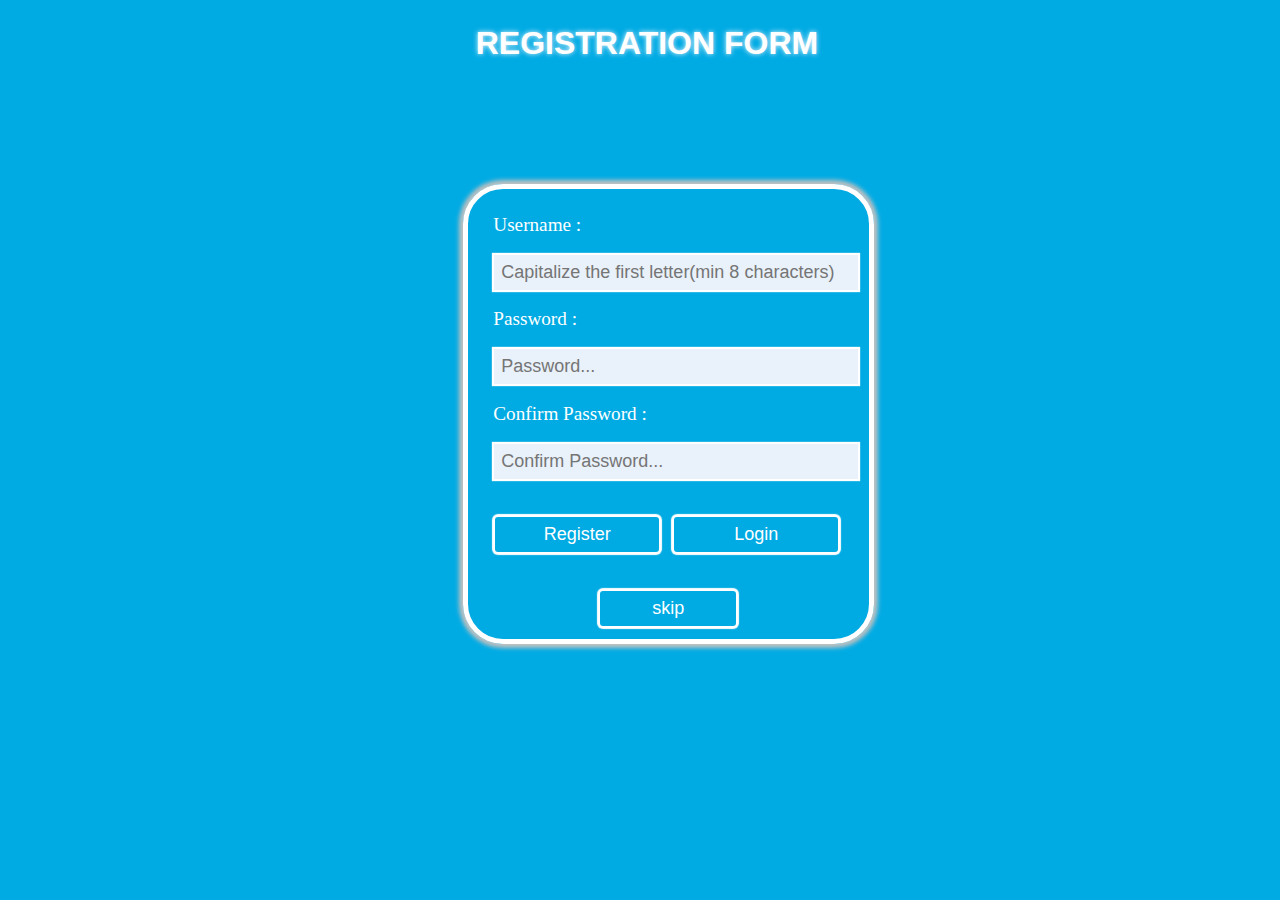
<file: index.html>
<!DOCTYPE html>
<html lang="en">
  <head>
    <meta charset="UTF-8" />
    <meta name="viewport" content="width=device-width, initial-scale=1.0" />
    <title>Document</title>
    <style>
      body {
        background-color:  #00ABE4;
      }
    
      .container {
        position: relative;
        top: 100px;
        left: 36%;
        padding: 2%;
        border: 5px solid white;
        width: 350px;
        height:400px;
        box-shadow: 0px 0px 4px 4px silver;
        border-radius: 40px;
      }
      #submit{
        background-color:#00ABE4;
        color:white;
        padding: 2% 3%;
        margin-right: 1%;
        border-radius: 5px;
        width: 48%;
        border: 2px solid white;
      }
    
      #log{
        background-color:#00ABE4;
        color:white;
        padding: 2% 3%;
        width: 48%;
        margin-left: 1%;
        border-radius: 5px;
        border: 2px solid white;
      }
      #skip{
        border: 2px solid white;
        background-color:#00ABE4;
        color:white;
        padding: 2% 3%;
        width: 40%;
        margin-left: 30%;
        border-radius: 5px;
        margin-top: 5%;
      }

      input{
        width: 100%;
        font-size:large;
        color:black;
        background-color: #E9F1FA;
        border: 1px solid white;
        padding:2%;
        box-shadow: 0px 0px 1px 1px white;
        margin-bottom: 5%;
      }
      label{
        font-size: larger;
        color:white;
        margin-bottom: 2%;
      }
      h1{
        color: white;
        text-shadow: 0 0 5px  #E9F1FA; 
        margin-top:2%;
        margin-left: 37%;
        text-transform: uppercase;
        font-family: 'Montserrat', sans-serif;
      }
    #skip:active,#log:active,#submit:active{
        background-color:white;
        color: #00ABE4
      }
      
    </style>
  </head>
  <body>
    <h1>Registration form </h1>
    <div class="container">
      <form action="">
        <label for="username" id="userlbel" >Username : </label><br><br>
        <input type="text" required placeholder="Capitalize the first letter(min 8 characters)" class="lbel" id="input" /><br />
        <label for="Password" id="plabel">Password : </label><br><br>
        <input type="password"required placeholder="Password..." class="lbel" /><br />
        <label for="Cpass">Confirm Password : </label><br><br>
        <input type="password" placeholder="Confirm Password..." class="lbel" /><br /><br>
        <input type="Submit"  value="Register" id="submit" />
        <input type="button" value="Login" id="log" />
        <input type="button" value="skip" id="skip">
      </form>
    </div>
    <script>
      let divget = document.getElementsByTagName("div");
      let divcon = divget[1];
      let form = document.forms;
      console.log(form[0]);
      form[0].addEventListener("submit", (e) => {
        e.preventDefault();
        console.log(e);
        
        let username = e.target[0].value;
        if (username[0] !== username[0].toUpperCase() && username.length < 10) {
          alert("Write in correct format");
          return;
        }
        console.log(username);

        let password = e.target[1].value;
        let passtype= /[A_Z]/.test(password)&&/[a-z]/.test(password)&&/\d/.test(password);
        if ( passtype && password.length < 8) {
          alert("Password is not in correct format");
          return;
        }
        console.log(password);

        let confirmpassword = e.target[2].value;
        if (password !== confirmpassword) {
          alert("password and confirmpassword are not same");
          return;
        }
        console.log(confirmpassword);

        let user = {username, password };
        let reg = JSON.parse(localStorage.getItem("get")) || [];
        
        console.log(reg)
        let duplicate=reg.find((val)=>val.username===username);
        console.log(duplicate)
        if(duplicate){
          alert("user already exist");
        }
        else{
          reg.push(user);
          localStorage.setItem("get", JSON.stringify(reg));
          alert("User registered successfully!..")
          form.reset();
        }
      });
      let Login=document.getElementById("log");
      Login.addEventListener("click",()=>{
        window.location.assign("./login.html")
      })

      let Skip=document.getElementById("skip")
      Skip.addEventListener("click",()=>{
        window.location.assign("./mysite.html")
      })
    </script>
  </body>
</html>
</file>
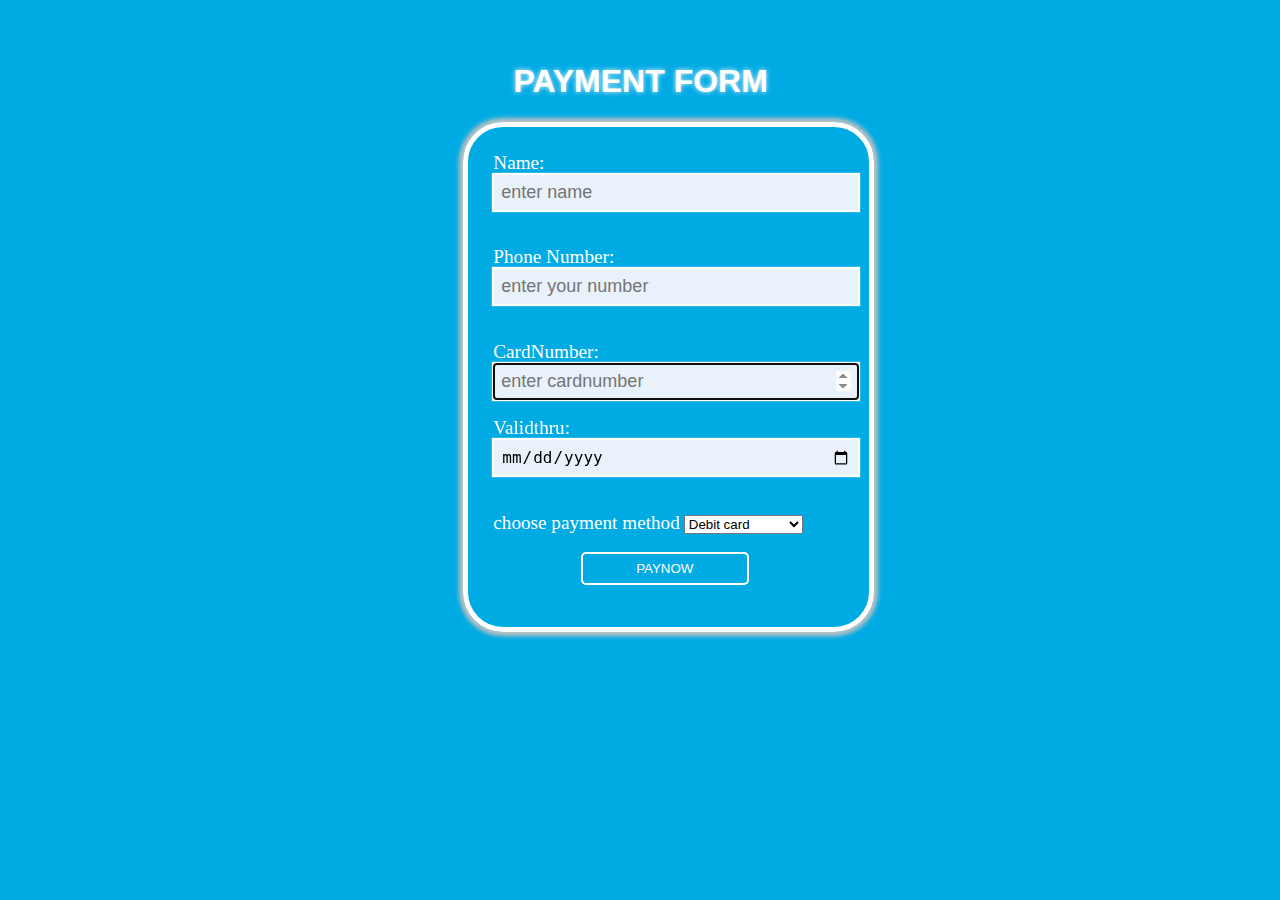
<file: buyy.html>
<!DOCTYPE html>
<html lang="en">
  <head>
    <meta charset="UTF-8" />
    <meta name="viewport" content="width=device-width, initial-scale=1.0" />
    <title>Document</title>
    <style>
      body {
        background-color:  #00ABE4;
      }
    
      .container {
        position: relative;
        left: 36%;
        padding: 2%;
        border: 5px solid white;
        width: 350px;
        height:450px;
        box-shadow: 0px 0px 4px 4px silver;
        border-radius: 40px;
      }
      #submit{
        background-color:#00ABE4;
        color:white;
        padding: 2% 3%;
        margin-right: 15%;
        margin-left: 25%;
        margin-bottom: 10%;
        border-radius: 5px;
        width: 48%;
        border: 2px solid white;
      }
    
     

      input{
        width: 100%;
        font-size:large;
        color:black;
        background-color: #E9F1FA;
        border: 1px solid white;
        padding:2%;
        box-shadow: 0px 0px 1px 1px white;
        margin-bottom: 5%;
      }
      label{
        font-size: larger;
        color:white;
        margin-bottom: 2%;
      }
      h1{
        color: white;
        text-shadow: 0 0 5px  #E9F1FA; 
        margin-top:5%;
        margin-left: 40%;
        text-transform: uppercase;
        font-family: 'Montserrat', sans-serif;
      }
    #submit:active{
        background-color:white;
        color: #00ABE4
      }
      
    </style>
  </head>
  <body>
    <h1>Payment form </h1>
    <div class="container">
            <label class="c1" for="Fname">Name:</label>
            <input  id="id1" name="Fname" id="text" type="text" placeholder="enter name"/><br><br>
            <label class="c2" for ="Number">Phone Number:</label>
            <input  id="id2" type="tel" name="Number" id="number" placeholder="enter your number" pattern="[0-9]{10}"/><br><br>
            <label class="c5" for="cardnum">CardNumber:</label>
            <input  id="id5"type="number" id="number" name="cardnum" placeholder="enter cardnumber" autofocus>
            <label class="c6" for="date">Validthru:</label>
            <input  id="id6"type="date" id="date" name="date" placeholder="xyz@gmail.com"><br><br>
            <label class="c7" for="choose country">choose payment method</label>
            <select id="id7" name="choose country" id="country">
              <option value="debit card">Debit card</option>
              <option value="credit card">Credit card</option>
              <option value="cashondelivery">cash on delivery</option>
              <option value="UPI">UPI</option>
            </select><br><br>
            <button id="submit">PAYNOW</button>
      </form>
    </div>
    <script>
      let btn=document.getElementById("submit")
      btn.addEventListener("click", () => {
        window.location.assign("./productsuccess.html");
      });
    </script>
   
  </body>
</html>
</file>
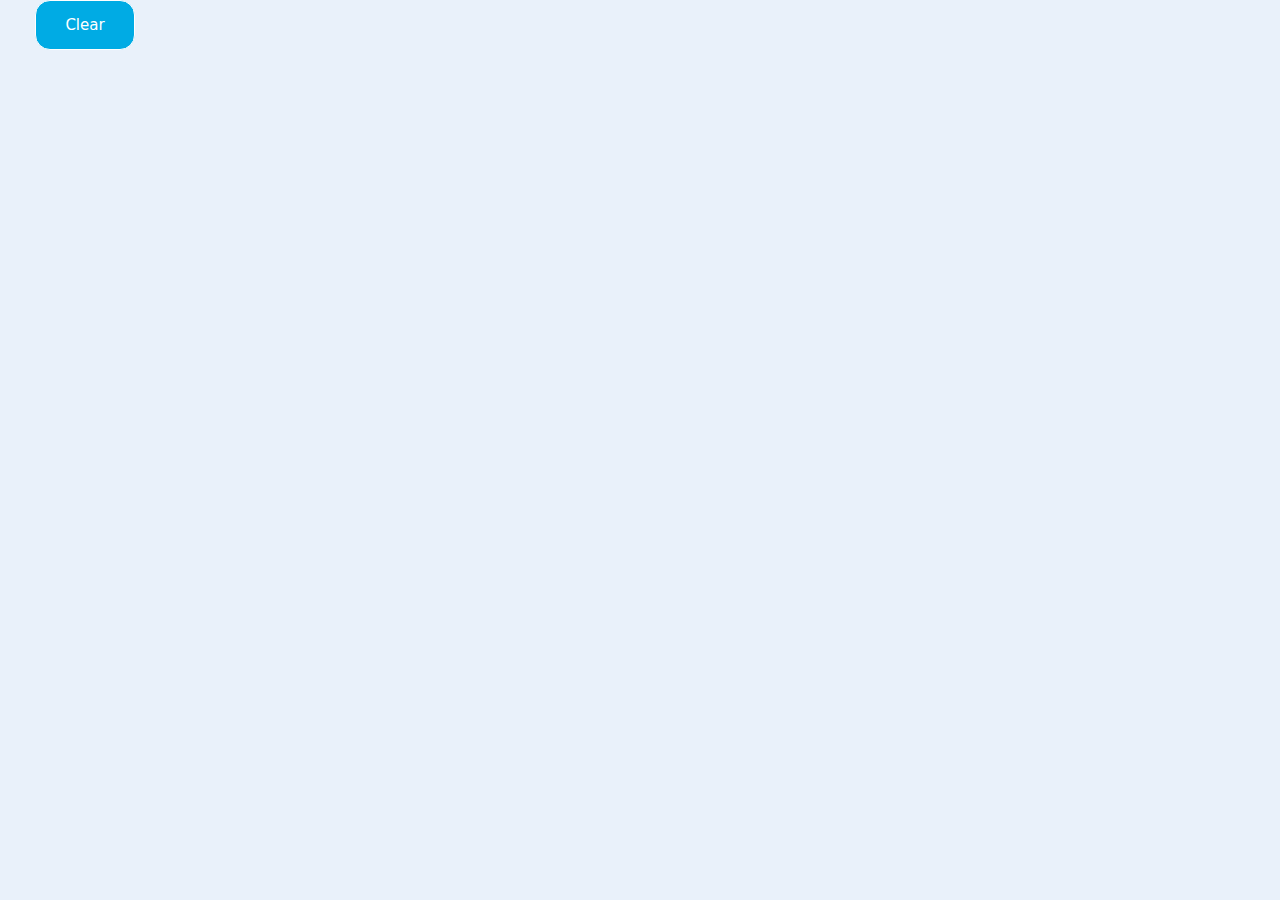
<file: cart1.html>
<!DOCTYPE html>
<html lang="en">
<head>
  <meta charset="UTF-8" />
  <meta name="viewport" content="width=device-width, initial-scale=1.0" />
  <title>Document</title>
  <link href="https://cdn.jsdelivr.net/npm/bootstrap@5.3.0-alpha1/dist/css/bootstrap.min.css" rel="stylesheet">
  <style>
    body {
      background-color: #E9F1FA;
    }
    .boxstyle {
      text-align: center;
      padding: 1%;
      margin: 15px;
      background-color: transparent;
    }
    #image {
      height: 150px;
      width: 100%;
      border-radius: 10px;
    }
    .product-buy {
      width: 100px;
      height: 50px;
      font-size: 15px;
      padding: 1px;
      margin-left: 35px;
      margin-top: 0% !important;
      background-color: #00ABE4;
      color: white;
      border-radius: 15px;
      border: 1px solid white;
      display: inline-block;
      margin-right: 5px;
    }
    .product-buy:active {
      background-color: white;
      color: #00ABE4
    }
    .button-settings {
        display: flex;
      justify-content: space-between;
      margin-bottom: 5px;
      margin-top: 10px;
      padding: 5px;
    }
  </style>
</head>
<body>
  <button id="clear" class="product-buy">Clear</button>
  <div id="div"></div>

  <!-- Bootstrap Cards -->
  <div class="container">
    <div class="row" id="bootstrap-cards">
    </div>
  </div>

  <script>
    let products = {
      data: [
        {
          id: 1,
          productName: "Regular White T-Shirt",
          category: "Topwear",
          price: "30",
          image: "white-tshirt.jpg",
        },
        {
          id: 2,
          productName: "Beige Short Skirt",
          category: "Bottomwear",
          price: "49",
          image: "short-skirt.jpg",
        },
        {
          id: 3,
          productName: "Sporty SmartWatch",
          category: "Watch",
          price: "99",
          image: "sporty-smartwatch.jpg",
        },
        {
          id: 4,
          productName: "Basic Knitted Top",
          category: "Topwear",
          price: "29",
          image: "knitted-top.jpg",
        },
        {
          id: 5,
          productName: "Black Leather Jacket",
          category: "Jacket",
          price: "129",
          image: "black-leather-jacket.jpg",
        },
        {
          id: 6,
          productName: "Stylish Pink Trousers",
          category: "Bottomwear",
          price: "89",
          image: "pink-trousers.jpg",
        },
        {
          id: 7,
          productName: "Brown Men's Jacket",
          category: "Jacket",
          price: "189",
          image: "brown-jacket.jpg",
        },
        {
          id: 8,
          productName: "Comfy Gray Pants",
          category: "Bottomwear",
          price: "49",
          image: "comfy-gray-pants.jpg",
        },
      ],
    };

    let btn = document.getElementById("clear");
    btn.addEventListener("click", () => {
      localStorage.removeItem("cart");
      location.reload();
    });

    let cartgetting = localStorage.getItem("cart");
    console.log(cartgetting);
    cartgetting == null ? (cartgetting = []) : (cartgetting = JSON.parse(cartgetting));

    let divget = document.getElementById("div");

    cartgetting.map((val, ind) => {
      let bootstrapCards = document.getElementById("bootstrap-cards");

      let card = document.createElement("div");
      card.className = "col-md-4";

      let cardContent = `
        <div class="card mb-3" style="max-width: 540px;">
          <div class="row g-0">
            <div class="col-md-4">
              <img src="${val.image}" class="img-fluid rounded-start" alt="Product Image">
            </div>
            <div class="col-md-8">
              <div class="card-body">
                <h5 class="card-title">${val.productName}</h5>
                <p class="card-text">Category: ${val.category}</p>
                <p class="card-text">Price: $${val.price}</p>
                <div class="button-settings">
                <button class="product-buy remove-btn">Remove</button>
                <button class="product-buy btnbuy" >buy now</button>
                </div>
              </div>
            </div>
          </div>
        </div>
      `;

      card.innerHTML = cardContent;
      bootstrapCards.appendChild(card);

      let removeBtn = card.querySelector('.remove-btn');
      removeBtn.addEventListener("click", () => {
        cartgetting.splice(ind, 1);
        localStorage.setItem("cart", JSON.stringify(cartgetting));
        bootstrapCards.removeChild(card);
      });
      let btnbuy=card.querySelector('.btnbuy');
      btnbuy.addEventListener("click",()=>{window.location.assign("./buyy.html")})

    });
  </script>
</body>
</html>
</file>
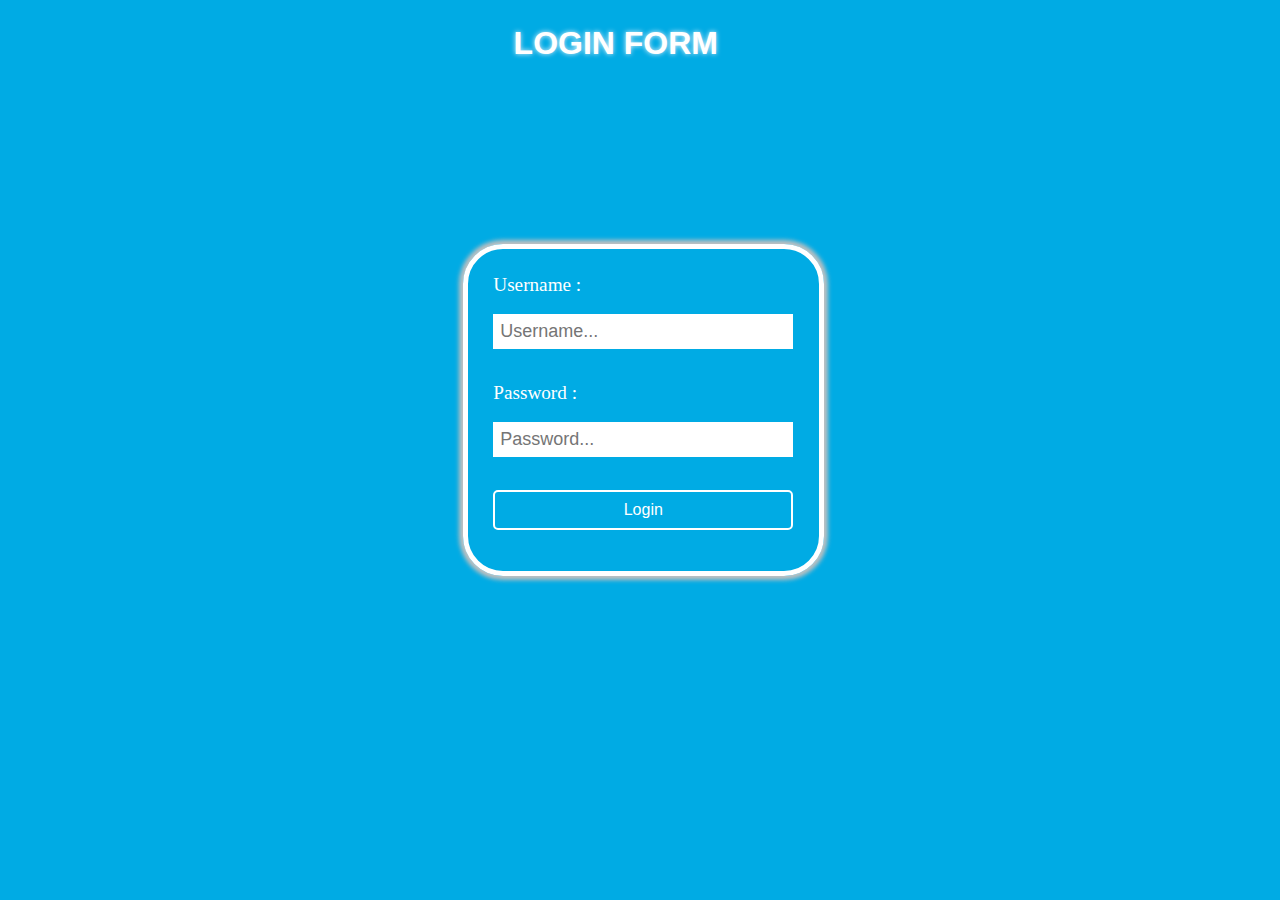
<file: login.html>
<!DOCTYPE html
<html lang="en">
  <head>
    <meta charset="UTF-8" />
    <meta name="viewport" content="width=device-width, initial-scale=1.0" />
    <title>Document</title>
    <style>
      body {
        background-color:  #00ABE4;
      }

      .btnlogin{
        width: 100px;
        padding: 0.5%;
        background-color:#00ABE4;
        color:white;
        font-size: 20px;
        border-radius: 5px;
        margin-bottom: 3%;
      }
      .container {
        position: relative;
        top: 160px;
        left: 36%;
        border: 5px solid white;
        width: 300px;
        padding: 2%;
        box-shadow: 0px 0px 4px 4px silver;
        border-radius: 40px;
      }
      .lbel {
        margin-bottom: 5%;
      }
      #login{
        background-color:#00ABE4;
        color:white;
        padding: 3% 3%;
        border-radius: 5px;
        width: 100%;
        font-size: 16px;
        border: 2px solid white;
      }
      #login:active{
        background-color:white;
        color: #00ABE4
      }
      input{
        width: 100%;
        font-size: large;
        background-color:white;
        color:black;
        border: 1px solid white;
        padding:2%;
      }
      label{
        font-size: larger;
        color:white;
      }
      h1{
        color: white;
        text-shadow: 0 0 5px  #E9F1FA; 
        margin-top:2%;
        margin-left: 40%;
        text-transform: uppercase;
        font-family: 'Montserrat', sans-serif;
      }
    </style>
  </head>
  <body>
    <h1>Login form </h1>
    <div class="container">
      <form action="">
        <label for="username" id="userlbel">Username : </label><br><br>
        <input type="text" required placeholder="Username..." class="lbel" id="user"/><br /><br>
        <label for="Password" id="plabel">Password : </label><br><br>
        <input type="password" required placeholder="Password..." class="lbel" id="pass"/><br /><br>
        <button id="login">Login</button>
      </form>
      <script>
        let usernameget=document.getElementById("user");
        let passwordget=document.getElementById("pass");
        let form = document.forms;
        console.log(form[0]);
        form[0].addEventListener("submit", (e) => {
          e.preventDefault();
          let valueget= JSON.parse(localStorage.getItem("get"));
          console.log(valueget)
          let uservalid=usernameget.value;
          let passvalid=passwordget.value;
          console.log(uservalid)
          
          let userval=valueget.find((val)=>{
            return val["username"]===uservalid
            console.log(userval)
          })
          let passval=valueget.find((val)=>{
            return val["password"]===passvalid
            console.log(passval)
          })
          if(userval && passval){
            window.location.assign("./mysite.html")
          }
          else{
            alert("credentials are invalid")
          }
        });
        
      </script>
    </div>
  </body>
</html>
</file>
